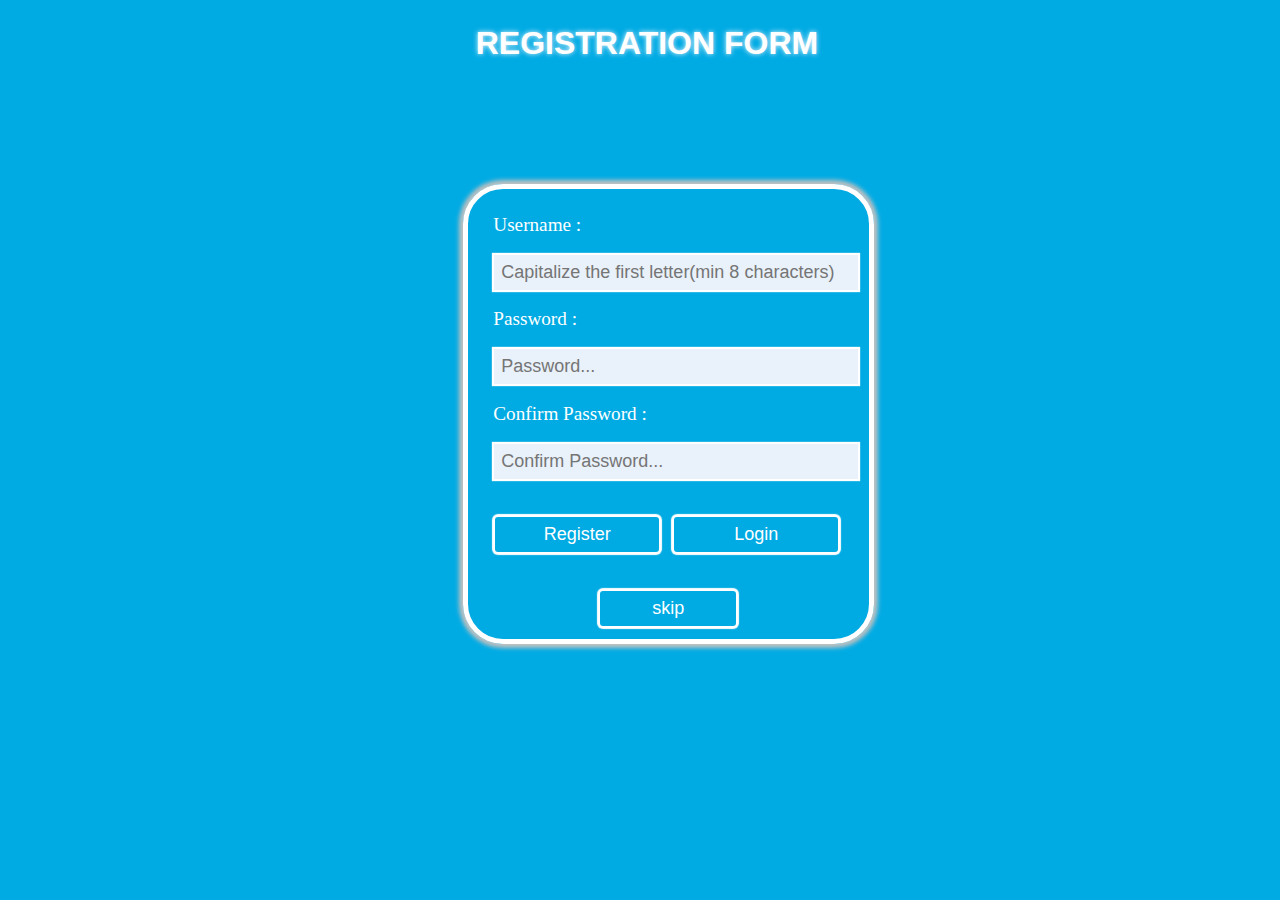
<file: index.html>
<!DOCTYPE html>
<html lang="en">
  <head>
    <meta charset="UTF-8" />
    <meta name="viewport" content="width=device-width, initial-scale=1.0" />
    <title>Document</title>
    <style>
      body {
        background-color:  #00ABE4;
      }
    
      .container {
        position: relative;
        top: 100px;
        left: 36%;
        padding: 2%;
        border: 5px solid white;
        width: 350px;
        height:400px;
        box-shadow: 0px 0px 4px 4px silver;
        border-radius: 40px;
      }
      #submit{
        background-color:#00ABE4;
        color:white;
        padding: 2% 3%;
        margin-right: 1%;
        border-radius: 5px;
        width: 48%;
        border: 2px solid white;
      }
    
      #log{
        background-color:#00ABE4;
        color:white;
        padding: 2% 3%;
        width: 48%;
        margin-left: 1%;
        border-radius: 5px;
        border: 2px solid white;
      }
      #skip{
        border: 2px solid white;
        background-color:#00ABE4;
        color:white;
        padding: 2% 3%;
        width: 40%;
        margin-left: 30%;
        border-radius: 5px;
        margin-top: 5%;
      }

      input{
        width: 100%;
        font-size:large;
        color:black;
        background-color: #E9F1FA;
        border: 1px solid white;
        padding:2%;
        box-shadow: 0px 0px 1px 1px white;
        margin-bottom: 5%;
      }
      label{
        font-size: larger;
        color:white;
        margin-bottom: 2%;
      }
      h1{
        color: white;
        text-shadow: 0 0 5px  #E9F1FA; 
        margin-top:2%;
        margin-left: 37%;
        text-transform: uppercase;
        font-family: 'Montserrat', sans-serif;
      }
    #skip:active,#log:active,#submit:active{
        background-color:white;
        color: #00ABE4
      }
      
    </style>
  </head>
  <body>
    <h1>Registration form </h1>
    <div class="container">
      <form action="">
        <label for="username" id="userlbel" >Username : </label><br><br>
        <input type="text" required placeholder="Capitalize the first letter(min 8 characters)" class="lbel" id="input" /><br />
        <label for="Password" id="plabel">Password : </label><br><br>
        <input type="password"required placeholder="Password..." class="lbel" /><br />
        <label for="Cpass">Confirm Password : </label><br><br>
        <input type="password" placeholder="Confirm Password..." class="lbel" /><br /><br>
        <input type="Submit"  value="Register" id="submit" />
        <input type="button" value="Login" id="log" />
        <input type="button" value="skip" id="skip">
      </form>
    </div>
    <script>
      let divget = document.getElementsByTagName("div");
      let divcon = divget[1];
      let form = document.forms;
      console.log(form[0]);
      form[0].addEventListener("submit", (e) => {
        e.preventDefault();
        console.log(e);
        
        let username = e.target[0].value;
        if (username[0] !== username[0].toUpperCase() && username.length < 10) {
          alert("Write in correct format");
          return;
        }
        console.log(username);

        let password = e.target[1].value;
        let passtype= /[A_Z]/.test(password)&&/[a-z]/.test(password)&&/\d/.test(password);
        if ( passtype && password.length < 8) {
          alert("Password is not in correct format");
          return;
        }
        console.log(password);

        let confirmpassword = e.target[2].value;
        if (password !== confirmpassword) {
          alert("password and confirmpassword are not same");
          return;
        }
        console.log(confirmpassword);

        let user = {username, password };
        let reg = JSON.parse(localStorage.getItem("get")) || [];
        
        console.log(reg)
        let duplicate=reg.find((val)=>val.username===username);
        console.log(duplicate)
        if(duplicate){
          alert("user already exist");
        }
        else{
          reg.push(user);
          localStorage.setItem("get", JSON.stringify(reg));
          alert("User registered successfully!..")
          form.reset();
        }
      });
      let Login=document.getElementById("log");
      Login.addEventListener("click",()=>{
        window.location.assign("./login.html")
      })

      let Skip=document.getElementById("skip")
      Skip.addEventListener("click",()=>{
        window.location.assign("./mysite.html")
      })
    </script>
  </body>
</html>
</file>
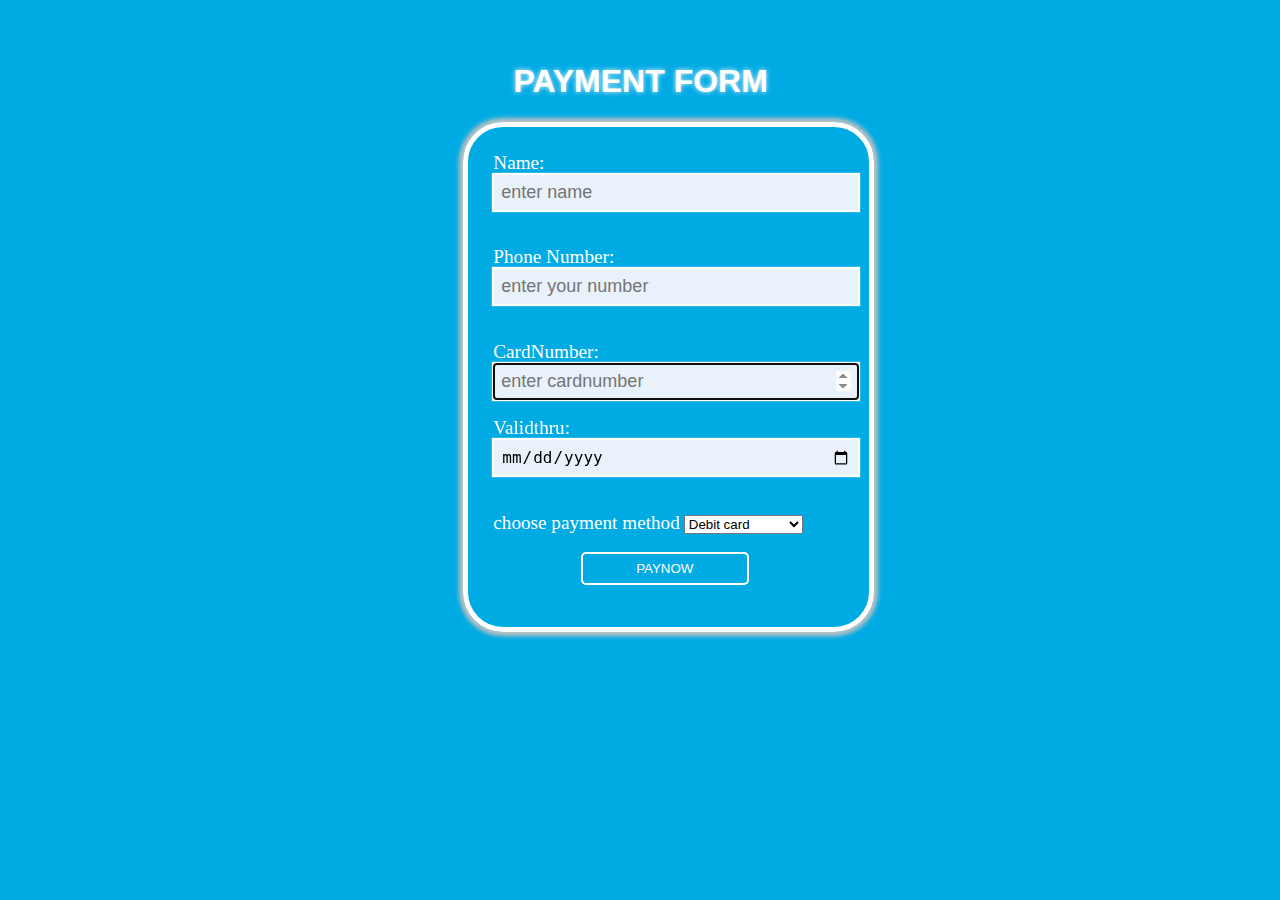
<file: buyy.html>
<!DOCTYPE html>
<html lang="en">
  <head>
    <meta charset="UTF-8" />
    <meta name="viewport" content="width=device-width, initial-scale=1.0" />
    <title>Document</title>
    <style>
      body {
        background-color:  #00ABE4;
      }
    
      .container {
        position: relative;
        left: 36%;
        padding: 2%;
        border: 5px solid white;
        width: 350px;
        height:450px;
        box-shadow: 0px 0px 4px 4px silver;
        border-radius: 40px;
      }
      #submit{
        background-color:#00ABE4;
        color:white;
        padding: 2% 3%;
        margin-right: 15%;
        margin-left: 25%;
        margin-bottom: 10%;
        border-radius: 5px;
        width: 48%;
        border: 2px solid white;
      }
    
     

      input{
        width: 100%;
        font-size:large;
        color:black;
        background-color: #E9F1FA;
        border: 1px solid white;
        padding:2%;
        box-shadow: 0px 0px 1px 1px white;
        margin-bottom: 5%;
      }
      label{
        font-size: larger;
        color:white;
        margin-bottom: 2%;
      }
      h1{
        color: white;
        text-shadow: 0 0 5px  #E9F1FA; 
        margin-top:5%;
        margin-left: 40%;
        text-transform: uppercase;
        font-family: 'Montserrat', sans-serif;
      }
    #submit:active{
        background-color:white;
        color: #00ABE4
      }
      
    </style>
  </head>
  <body>
    <h1>Payment form </h1>
    <div class="container">
            <label class="c1" for="Fname">Name:</label>
            <input  id="id1" name="Fname" id="text" type="text" placeholder="enter name"/><br><br>
            <label class="c2" for ="Number">Phone Number:</label>
            <input  id="id2" type="tel" name="Number" id="number" placeholder="enter your number" pattern="[0-9]{10}"/><br><br>
            <label class="c5" for="cardnum">CardNumber:</label>
            <input  id="id5"type="number" id="number" name="cardnum" placeholder="enter cardnumber" autofocus>
            <label class="c6" for="date">Validthru:</label>
            <input  id="id6"type="date" id="date" name="date" placeholder="xyz@gmail.com"><br><br>
            <label class="c7" for="choose country">choose payment method</label>
            <select id="id7" name="choose country" id="country">
              <option value="debit card">Debit card</option>
              <option value="credit card">Credit card</option>
              <option value="cashondelivery">cash on delivery</option>
              <option value="UPI">UPI</option>
            </select><br><br>
            <button id="submit">PAYNOW</button>
      </form>
    </div>
    <script>
      let btn=document.getElementById("submit")
      btn.addEventListener("click", () => {
        window.location.assign("./productsuccess.html");
      });
    </script>
   
  </body>
</html>
</file>
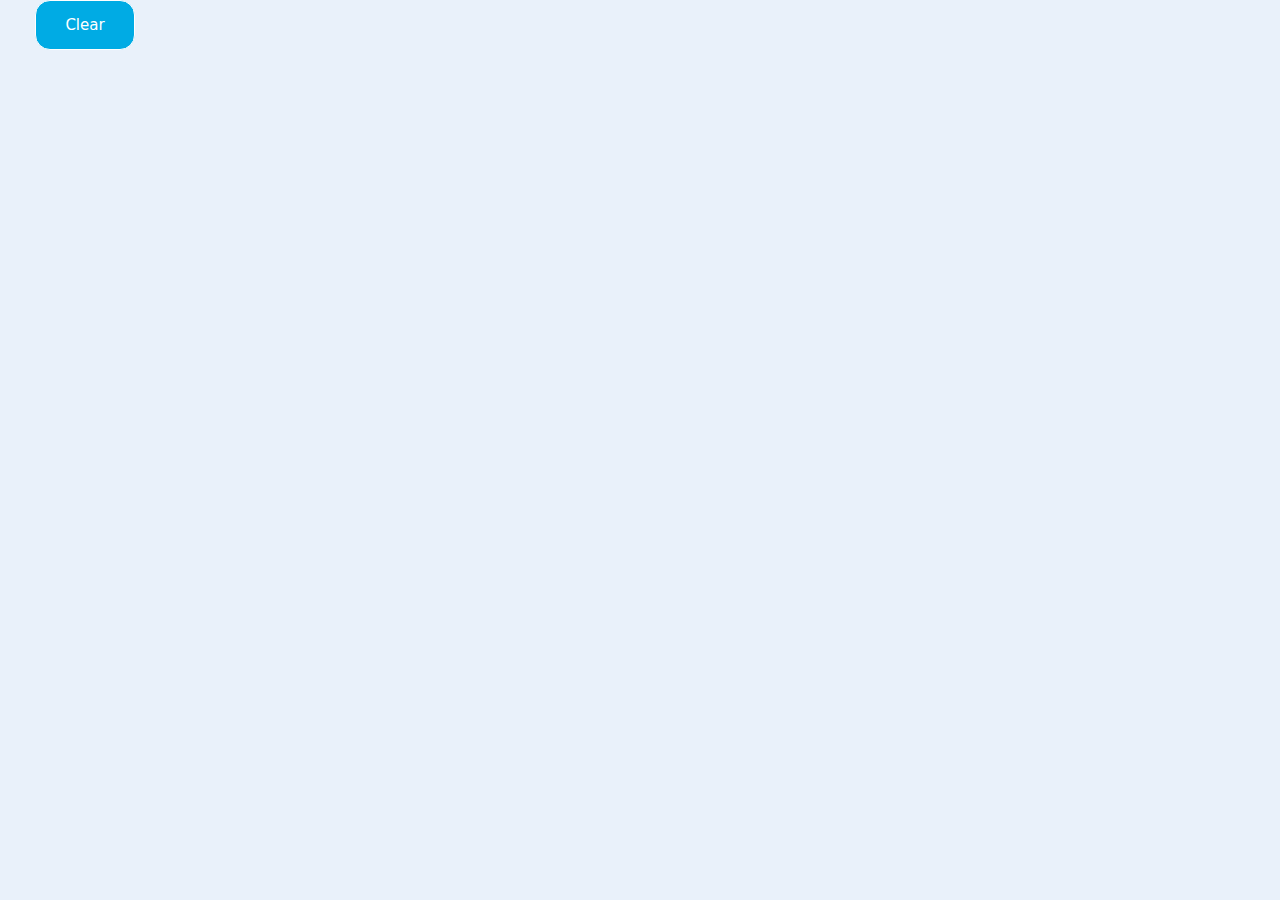
<file: cart1.html>
<!DOCTYPE html>
<html lang="en">
<head>
  <meta charset="UTF-8" />
  <meta name="viewport" content="width=device-width, initial-scale=1.0" />
  <title>Document</title>
  <link href="https://cdn.jsdelivr.net/npm/bootstrap@5.3.0-alpha1/dist/css/bootstrap.min.css" rel="stylesheet">
  <style>
    body {
      background-color: #E9F1FA;
    }
    .boxstyle {
      text-align: center;
      padding: 1%;
      margin: 15px;
      background-color: transparent;
    }
    #image {
      height: 150px;
      width: 100%;
      border-radius: 10px;
    }
    .product-buy {
      width: 100px;
      height: 50px;
      font-size: 15px;
      padding: 1px;
      margin-left: 35px;
      margin-top: 0% !important;
      background-color: #00ABE4;
      color: white;
      border-radius: 15px;
      border: 1px solid white;
      display: inline-block;
      margin-right: 5px;
    }
    .product-buy:active {
      background-color: white;
      color: #00ABE4
    }
    .button-settings {
        display: flex;
      justify-content: space-between;
      margin-bottom: 5px;
      margin-top: 10px;
      padding: 5px;
    }
  </style>
</head>
<body>
  <button id="clear" class="product-buy">Clear</button>
  <div id="div"></div>

  <!-- Bootstrap Cards -->
  <div class="container">
    <div class="row" id="bootstrap-cards">
    </div>
  </div>

  <script>
    let products = {
      data: [
        {
          id: 1,
          productName: "Regular White T-Shirt",
          category: "Topwear",
          price: "30",
          image: "white-tshirt.jpg",
        },
        {
          id: 2,
          productName: "Beige Short Skirt",
          category: "Bottomwear",
          price: "49",
          image: "short-skirt.jpg",
        },
        {
          id: 3,
          productName: "Sporty SmartWatch",
          category: "Watch",
          price: "99",
          image: "sporty-smartwatch.jpg",
        },
        {
          id: 4,
          productName: "Basic Knitted Top",
          category: "Topwear",
          price: "29",
          image: "knitted-top.jpg",
        },
        {
          id: 5,
          productName: "Black Leather Jacket",
          category: "Jacket",
          price: "129",
          image: "black-leather-jacket.jpg",
        },
        {
          id: 6,
          productName: "Stylish Pink Trousers",
          category: "Bottomwear",
          price: "89",
          image: "pink-trousers.jpg",
        },
        {
          id: 7,
          productName: "Brown Men's Jacket",
          category: "Jacket",
          price: "189",
          image: "brown-jacket.jpg",
        },
        {
          id: 8,
          productName: "Comfy Gray Pants",
          category: "Bottomwear",
          price: "49",
          image: "comfy-gray-pants.jpg",
        },
      ],
    };

    let btn = document.getElementById("clear");
    btn.addEventListener("click", () => {
      localStorage.removeItem("cart");
      location.reload();
    });

    let cartgetting = localStorage.getItem("cart");
    console.log(cartgetting);
    cartgetting == null ? (cartgetting = []) : (cartgetting = JSON.parse(cartgetting));

    let divget = document.getElementById("div");

    cartgetting.map((val, ind) => {
      let bootstrapCards = document.getElementById("bootstrap-cards");

      let card = document.createElement("div");
      card.className = "col-md-4";

      let cardContent = `
        <div class="card mb-3" style="max-width: 540px;">
          <div class="row g-0">
            <div class="col-md-4">
              <img src="${val.image}" class="img-fluid rounded-start" alt="Product Image">
            </div>
            <div class="col-md-8">
              <div class="card-body">
                <h5 class="card-title">${val.productName}</h5>
                <p class="card-text">Category: ${val.category}</p>
                <p class="card-text">Price: $${val.price}</p>
                <div class="button-settings">
                <button class="product-buy remove-btn">Remove</button>
                <button class="product-buy btnbuy" >buy now</button>
                </div>
              </div>
            </div>
          </div>
        </div>
      `;

      card.innerHTML = cardContent;
      bootstrapCards.appendChild(card);

      let removeBtn = card.querySelector('.remove-btn');
      removeBtn.addEventListener("click", () => {
        cartgetting.splice(ind, 1);
        localStorage.setItem("cart", JSON.stringify(cartgetting));
        bootstrapCards.removeChild(card);
      });
      let btnbuy=card.querySelector('.btnbuy');
      btnbuy.addEventListener("click",()=>{window.location.assign("./buyy.html")})

    });
  </script>
</body>
</html>
</file>
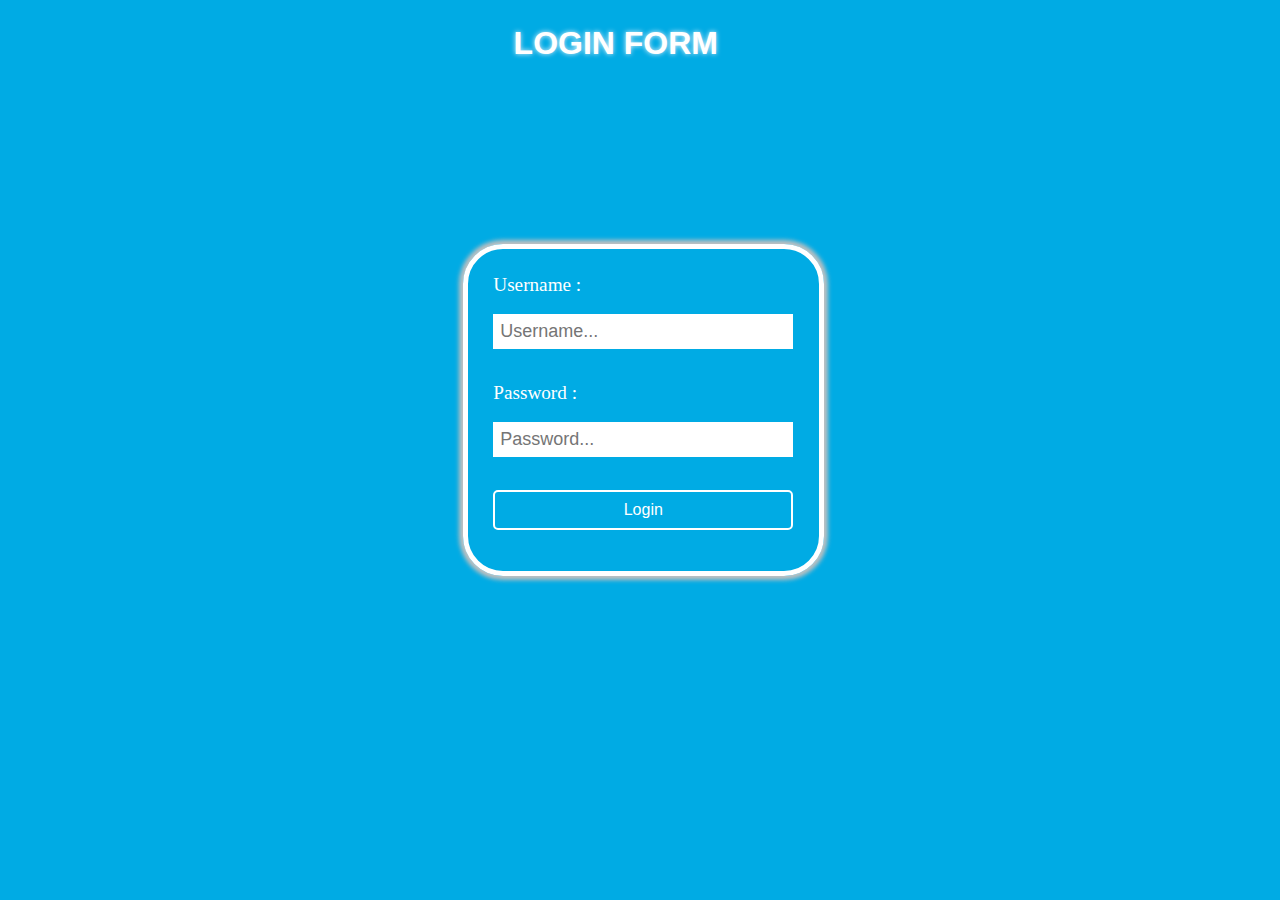
<file: login.html>
<!DOCTYPE html
<html lang="en">
  <head>
    <meta charset="UTF-8" />
    <meta name="viewport" content="width=device-width, initial-scale=1.0" />
    <title>Document</title>
    <style>
      body {
        background-color:  #00ABE4;
      }

      .btnlogin{
        width: 100px;
        padding: 0.5%;
        background-color:#00ABE4;
        color:white;
        font-size: 20px;
        border-radius: 5px;
        margin-bottom: 3%;
      }
      .container {
        position: relative;
        top: 160px;
        left: 36%;
        border: 5px solid white;
        width: 300px;
        padding: 2%;
        box-shadow: 0px 0px 4px 4px silver;
        border-radius: 40px;
      }
      .lbel {
        margin-bottom: 5%;
      }
      #login{
        background-color:#00ABE4;
        color:white;
        padding: 3% 3%;
        border-radius: 5px;
        width: 100%;
        font-size: 16px;
        border: 2px solid white;
      }
      #login:active{
        background-color:white;
        color: #00ABE4
      }
      input{
        width: 100%;
        font-size: large;
        background-color:white;
        color:black;
        border: 1px solid white;
        padding:2%;
      }
      label{
        font-size: larger;
        color:white;
      }
      h1{
        color: white;
        text-shadow: 0 0 5px  #E9F1FA; 
        margin-top:2%;
        margin-left: 40%;
        text-transform: uppercase;
        font-family: 'Montserrat', sans-serif;
      }
    </style>
  </head>
  <body>
    <h1>Login form </h1>
    <div class="container">
      <form action="">
        <label for="username" id="userlbel">Username : </label><br><br>
        <input type="text" required placeholder="Username..." class="lbel" id="user"/><br /><br>
        <label for="Password" id="plabel">Password : </label><br><br>
        <input type="password" required placeholder="Password..." class="lbel" id="pass"/><br /><br>
        <button id="login">Login</button>
      </form>
      <script>
        let usernameget=document.getElementById("user");
        let passwordget=document.getElementById("pass");
        let form = document.forms;
        console.log(form[0]);
        form[0].addEventListener("submit", (e) => {
          e.preventDefault();
          let valueget= JSON.parse(localStorage.getItem("get"));
          console.log(valueget)
          let uservalid=usernameget.value;
          let passvalid=passwordget.value;
          console.log(uservalid)
          
          let userval=valueget.find((val)=>{
            return val["username"]===uservalid
            console.log(userval)
          })
          let passval=valueget.find((val)=>{
            return val["password"]===passvalid
            console.log(passval)
          })
          if(userval && passval){
            window.location.assign("./mysite.html")
          }
          else{
            alert("credentials are invalid")
          }
        });
        
      </script>
    </div>
  </body>
</html>
</file>
